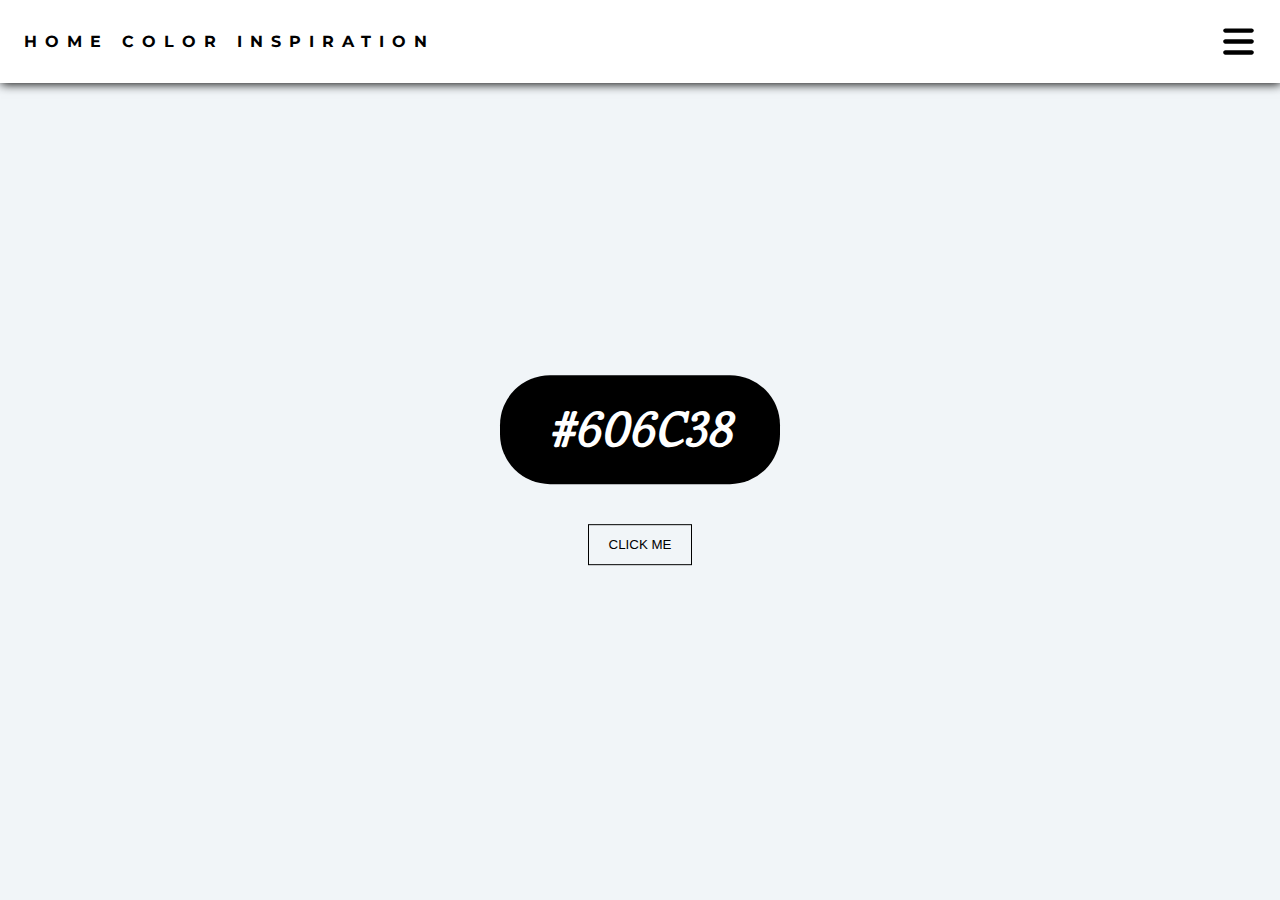
<file: index.html>
<!DOCTYPE html>
<html lang="en">
<head>
    <meta charset="UTF-8">
    <meta http-equiv="X-UA-Compatible" content="IE=edge">
    <meta name="viewport" content="width=device-width, initial-scale=1.0">
    <link rel="stylesheet" href="style.css"/>
    <title>Color Flipper</title>
</head>
<body>
    <header>
        <h1>
            HOME COLOR INSPIRATION
        </h1>
        <img src="bars-solid.svg" class="hamburger">
    </header>
        <nav class="nav">
            <ul>
                <li><a class="active" href="https://meneerhanafi.github.io/colorflipper/index.html">Rustic Chic</a></li>
                <li><a class="scandinavian" href="https://meneerhanafi.github.io/colorflipper/scandinavian/scandinavian.html">Mr. Scandinavian</a></li>
                <li><a class="aurelia" href="https://meneerhanafi.github.io/colorflipper/aurelia/aurelia.html">Aurelia Pink</a></li>
            </ul>
        </nav>
    <main>
        <h2 class="color-code">#606C38</h2>
        <button class="button">
            CLICK ME
        </button>
    </main>
    



    <script src="style.js"></script>
</body>


</html>
</file>
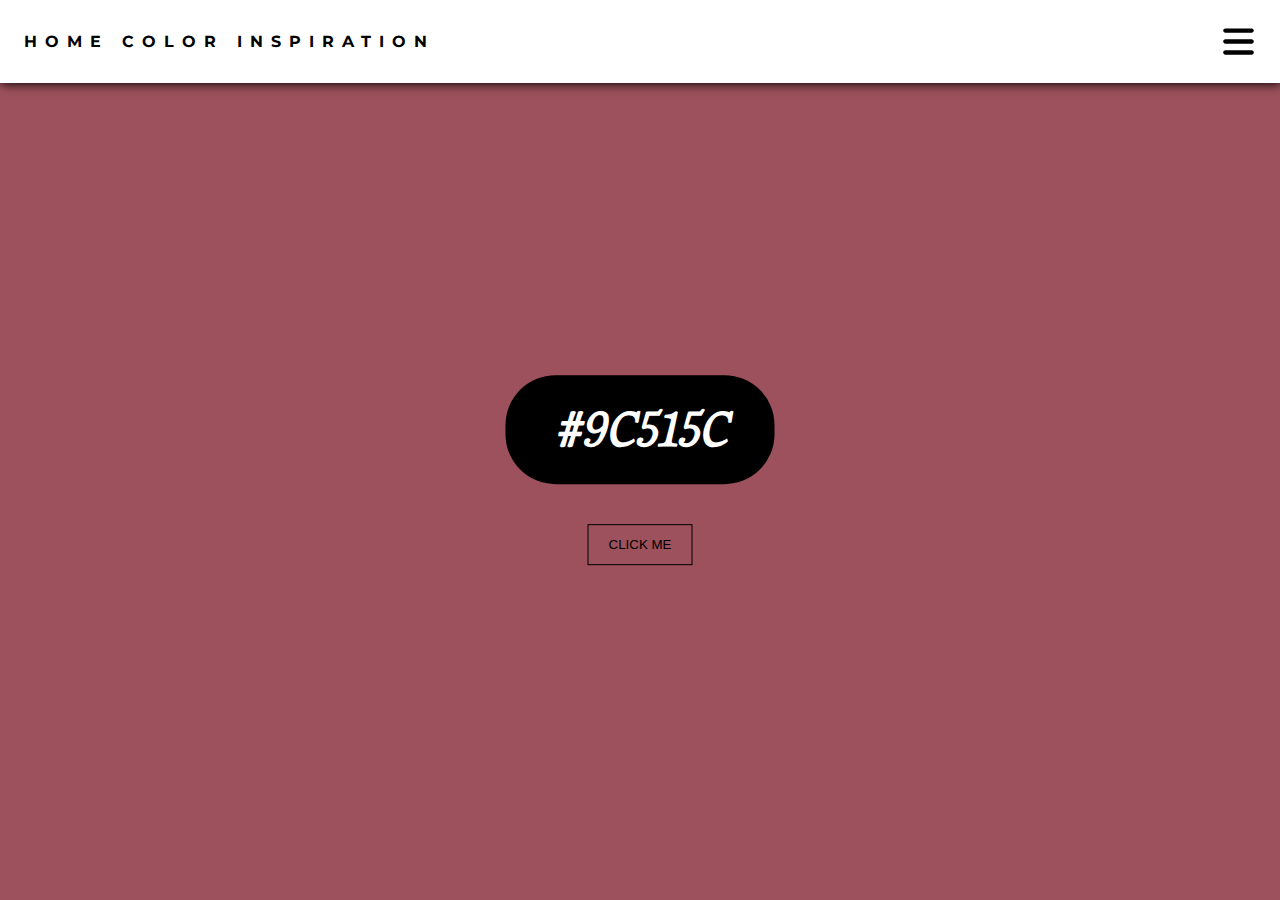
<file: aurelia/aurelia.html>
<!DOCTYPE html>
<html lang="en">
<head>
    <meta charset="UTF-8">
    <meta http-equiv="X-UA-Compatible" content="IE=edge">
    <meta name="viewport" content="width=device-width, initial-scale=1.0">
    <link rel="stylesheet" href="style.css"/>
    <title>Color Flipper</title>
</head>
<body>
    <header>
        <h1>
            HOME COLOR INSPIRATION
        </h1>
        <img src="bars-solid.svg" class="hamburger">
    </header>
        <nav class="nav">
            <ul>
                <li><a href="https://meneerhanafi.github.io/colorflipper/index.html">Rustic Chic</a></li>
                <li><a class="scandinavian" href="https://meneerhanafi.github.io/colorflipper/scandinavian/scandinavian.html">Mr. Scandinavian</a></li>
                <li><a class="aurelia active" href="https://meneerhanafi.github.io/colorflipper/aurelia/aurelia.html">Aurelia Pink</a></li>
            </ul>
        </nav>
    <main>
        <h2 class="color-code">#9C515C</h2>
        <button class="button">
            CLICK ME
        </button>
    </main>
    



    <script src="style.js"></script>
</body>


</html>
</file>
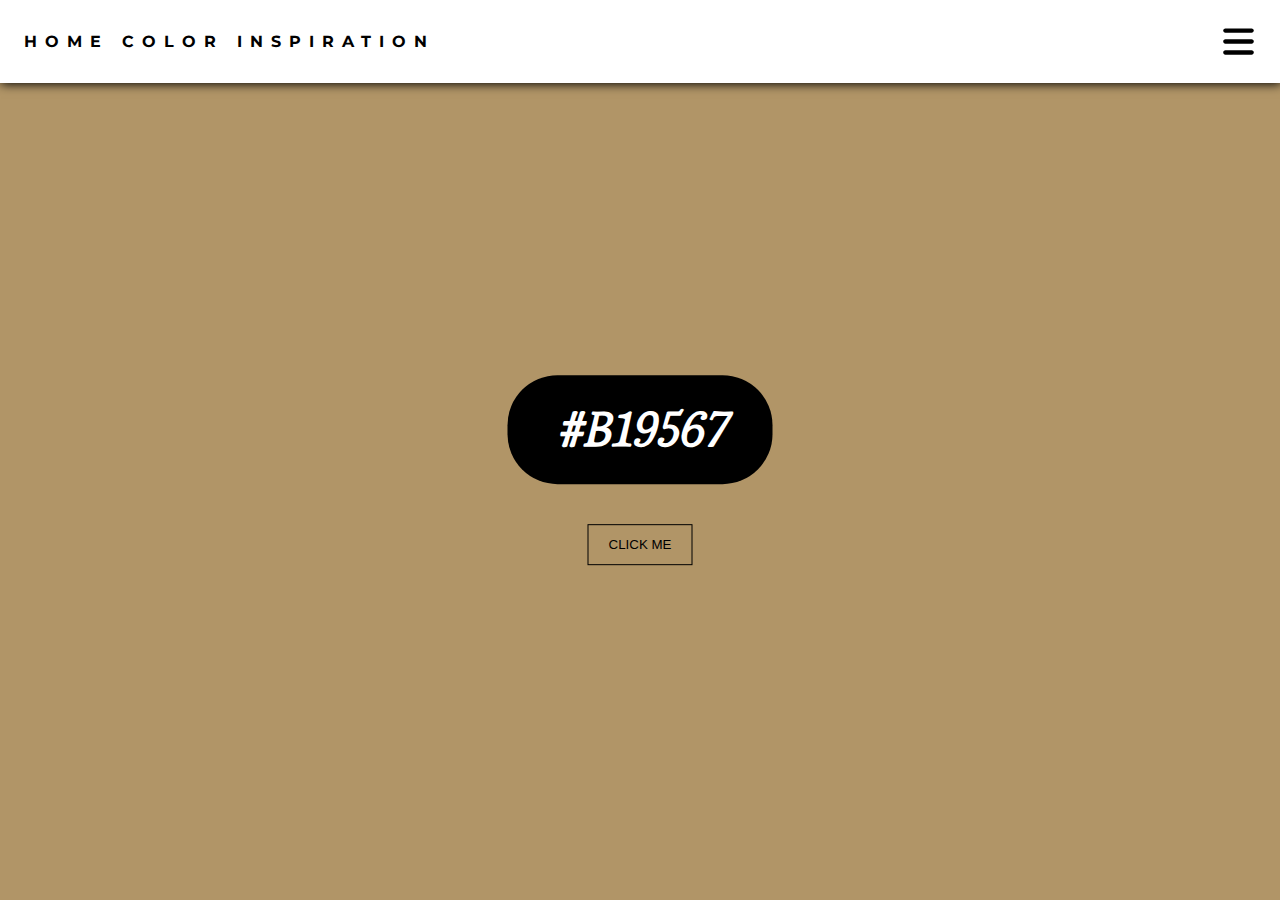
<file: scandinavian/scandinavian.html>
<!DOCTYPE html>
<html lang="en">
<head>
    <meta charset="UTF-8">
    <meta http-equiv="X-UA-Compatible" content="IE=edge">
    <meta name="viewport" content="width=device-width, initial-scale=1.0">
    <link rel="stylesheet" href="style.css"/>
    <title>Color Flipper</title>
</head>
<body>
    <header>
        <h1>
            HOME COLOR INSPIRATION
        </h1>
        <img src="bars-solid.svg" class="hamburger">
    </header>
        <nav class="nav">
            <ul>
                <li><a href="https://meneerhanafi.github.io/colorflipper/index.html">Rustic Chic</a></li>
                <li><a class="scandinavian active" href="https://meneerhanafi.github.io/colorflipper/scandinavian/scandinavian.html">Mr. Scandinavian</a></li>
                <li><a class="aurelia" href="https://meneerhanafi.github.io/colorflipper/aurelia/aurelia.html">Aurelia Pink</a></li>
            </ul>
        </nav>
    <main>
        <h2 class="color-code">#B19567</h2>
        <button class="button">
            CLICK ME
        </button>
    </main>
    



    <script src="style.js"></script>
</body>


</html>
</file>
<file: style.css>
@import url('https://fonts.googleapis.com/css2?family=Esteban&family=Montserrat&display=swap');

*,
*::before,
*::after{
    box-sizing: border-box;
}


body{
    overflow-x: hidden;
    background-color: #F1F5F8;
    margin:0;
    padding:0;
}

header{ 
    display:flex;
    align-items: center;
    background-color:white;
    z-index:99;
    box-shadow:1px 1px 10px;
    padding: 1.5rem;
}
.hamburger{
    width:35px;
    aspect-ratio: 1;
    top:1.65rem;
    right:1.5rem;
    cursor: pointer;
}

h1{
    top:0;
    margin:0;
    width:100%;
    font-family: 'Montserrat', sans-serif;
    letter-spacing:0.5rem;
    font-size:1rem;
}

.nav{
    border:1px solid black;
    position:fixed;
    inset:0 0 0 0%;
    background-color:hsl(0 0% 100%/0.8);
    transform: translateY(-100%);
    transition: transform 300ms cubic-bezier(.5, 0, .5, 1);
    display:grid;
    z-index:-1;

    
}
.nav-open .nav {
    transform: translateY(0);
  }
@supports (backdrop-filter: blur(0.5rem)){
    .nav{
        background-color:hsl(0 0 100%/0.5);
        backdrop-filter: blur(0.5rem);
    }
  }

ul{
    list-style: none;
    font-family: 'Montserrat', sans-serif;
    margin-top:10rem;
    display:flex;
    flex-direction: column;
}
li{
    margin:1rem 0;
}
a{
    text-decoration: none;
    color:black;
}
a.active {
    color:#97826D;
}

main{
    position:absolute;
    left:50%;
    top:50%;
    transform:translate(-50%,-50%);
    text-align:center;
    z-index:-99;
}


.color-code{
    font-family: 'Esteban', serif;
    font-size:3rem;
    padding:1.5rem 3rem;
    background-color:black;
    color:white;
    font-style: italic;
    border-radius:50px;
}

button{
    padding:0.75rem 1.25rem;
    background-color: transparent;
    border:1px solid black;
    cursor:pointer;
    color:black;
}
</file>
<file: aurelia/style.css>
@import url('https://fonts.googleapis.com/css2?family=Esteban&family=Montserrat&display=swap');

*,
*::before,
*::after{
    box-sizing: border-box;
}


body{
    overflow-x: hidden;
    background-color: #9C515C;
    margin:0;
    padding:0;
}

header{ 
    display:flex;
    background-color:white;
    z-index:99;
    box-shadow:1px 1px 10px;
    padding: 1.5rem;
    align-items: center;
}
.hamburger{
    width:35px;
    aspect-ratio: 1;
    top:1.65rem;
    right:1.5rem;
    cursor: pointer;

}

h1{
    top:0;
    margin:0;
    width:100%;
    font-family: 'Montserrat', sans-serif;
    letter-spacing:0.5rem;
    font-size:1rem;
}

.nav{
    border:1px solid black;
    position:fixed;
    inset:0 0 0 0%;
    background-color:hsl(0 0% 100%/0.8);
    transform: translateY(-100%);
    transition: transform 300ms cubic-bezier(.5, 0, .5, 1);
    display:grid;
    z-index:-1;

    
}
.nav-open .nav {
    transform: translateY(0);
  }
@supports (backdrop-filter: blur(0.5rem)){
    .nav{
        background-color:hsl(0 0 100%/0.5);
        backdrop-filter: blur(0.5rem);
    }
  }

ul{
    list-style: none;
    font-family: 'Montserrat', sans-serif;
    margin-top:10rem;
    display:flex;
    flex-direction: column;
}
li{
    margin:1rem 0;
}
a{
    text-decoration: none;
    color:black;
}
a.active {
    color:#97826D;
}


main{
    position:absolute;
    left:50%;
    top:50%;
    transform:translate(-50%,-50%);
    text-align:center;
    z-index:-99;
}


.color-code{
    font-family: 'Esteban', serif;
    font-size:3rem;
    padding:1.5rem 3rem;
    background-color:black;
    color:white;
    font-style: italic;
    border-radius:50px;
}

button{
    padding:0.75rem 1.25rem;
    background-color: transparent;
    border:1px solid black;
    cursor:pointer;
    color:black;
}
</file>
<file: scandinavian/style.css>
@import url('https://fonts.googleapis.com/css2?family=Esteban&family=Montserrat&display=swap');

*,
*::before,
*::after{
    box-sizing: border-box;
}


body{
    overflow-x: hidden;
    background-color: #B19567;
    margin:0;
    padding:0;
}

header{ 
    display:flex;
    background-color:white;
    z-index: 99;
    box-shadow:1px 1px 10px;
    padding: 1.5rem;
    align-items: center;
}
.hamburger{
    width:35px;
    aspect-ratio: 1;
    top:1.65rem;
    right:1.5rem;
    cursor: pointer;
}

h1{
    top:0;
    margin:0;
    width:100%;
    font-family: 'Montserrat', sans-serif;
    letter-spacing:0.5rem;
    font-size:1rem;
}

.nav{
    border:1px solid black;
    position:fixed;
    inset:0 0 0 0%;
    background-color:hsl(0 0% 100%/0.8);
    transform: translateY(-100%);
    transition: transform 300ms cubic-bezier(.5, 0, .5, 1);
    display:grid;
    z-index: -1;

    
}
.nav-open .nav {
    transform: translateY(0);
  }
@supports (backdrop-filter: blur(0.5rem)){
    .nav{
        background-color:hsl(0 0 100%/0.5);
        backdrop-filter: blur(0.5rem);
    }
  }

ul{
    list-style: none;
    font-family: 'Montserrat', sans-serif;
    margin-top:10rem;
    display:flex;
    flex-direction: column;
}
li{
    margin:1rem 0;
}
a{
    text-decoration: none;
    color:black;
}
a.active {
    color:#97826D;
}


main{
    position:absolute;
    left:50%;
    top:50%;
    transform:translate(-50%,-50%);
    text-align:center;
    z-index:-99;
}


.color-code{
    font-family: 'Esteban', serif;
    font-size:3rem;
    padding:1.5rem 3rem;
    background-color:black;
    color:white;
    font-style: italic;
    border-radius:50px;
}

button{
    padding:0.75rem 1.25rem;
    background-color: transparent;
    border:1px solid black;
    cursor:pointer;
    color:black;
}
</file>
